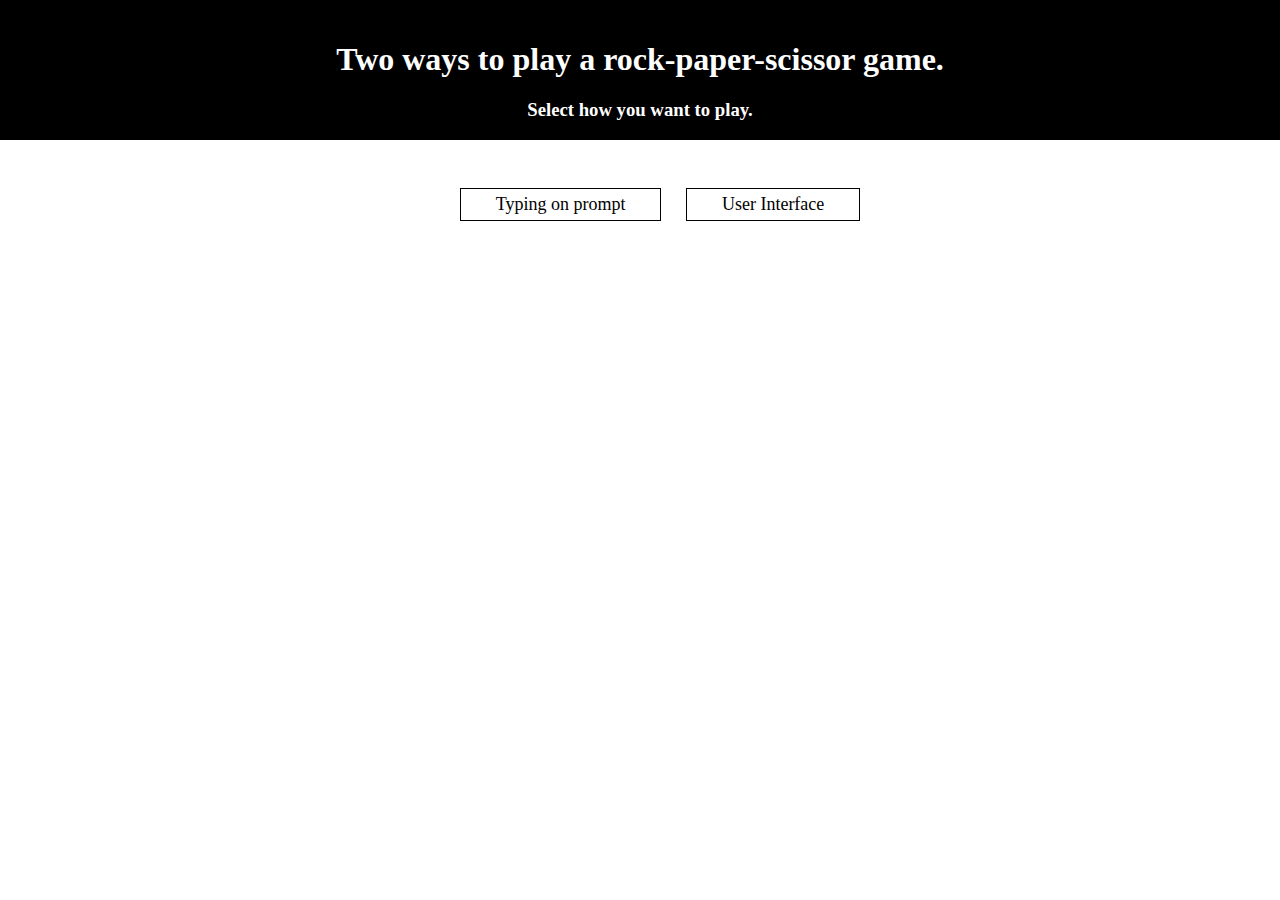
<file: index.html>
<!Doctype=html>
    <html>

    <head>
        <title> RPS GAMES </title>
        <meta charset="utf-8" />
        <link rel="stylesheet" type="text/css" href="style.css">
    </head>

    <body>
        <div class="site">
            <header>
                <h1>Two ways to play a rock-paper-scissor game.</h1>
                <h3>Select how you want to play.</h3>
                
            </header>
            <div>
                <div class="linksForGames">
                <ul>
                <li><a href="rpsprompt.html">Typing on prompt</a></li>
                <li><a href="rpsui.html">User Interface</a></li>
                </ul>
                </div>
            </div>

            <script src="main.js"></script>
    </body>

    </html>
</file>
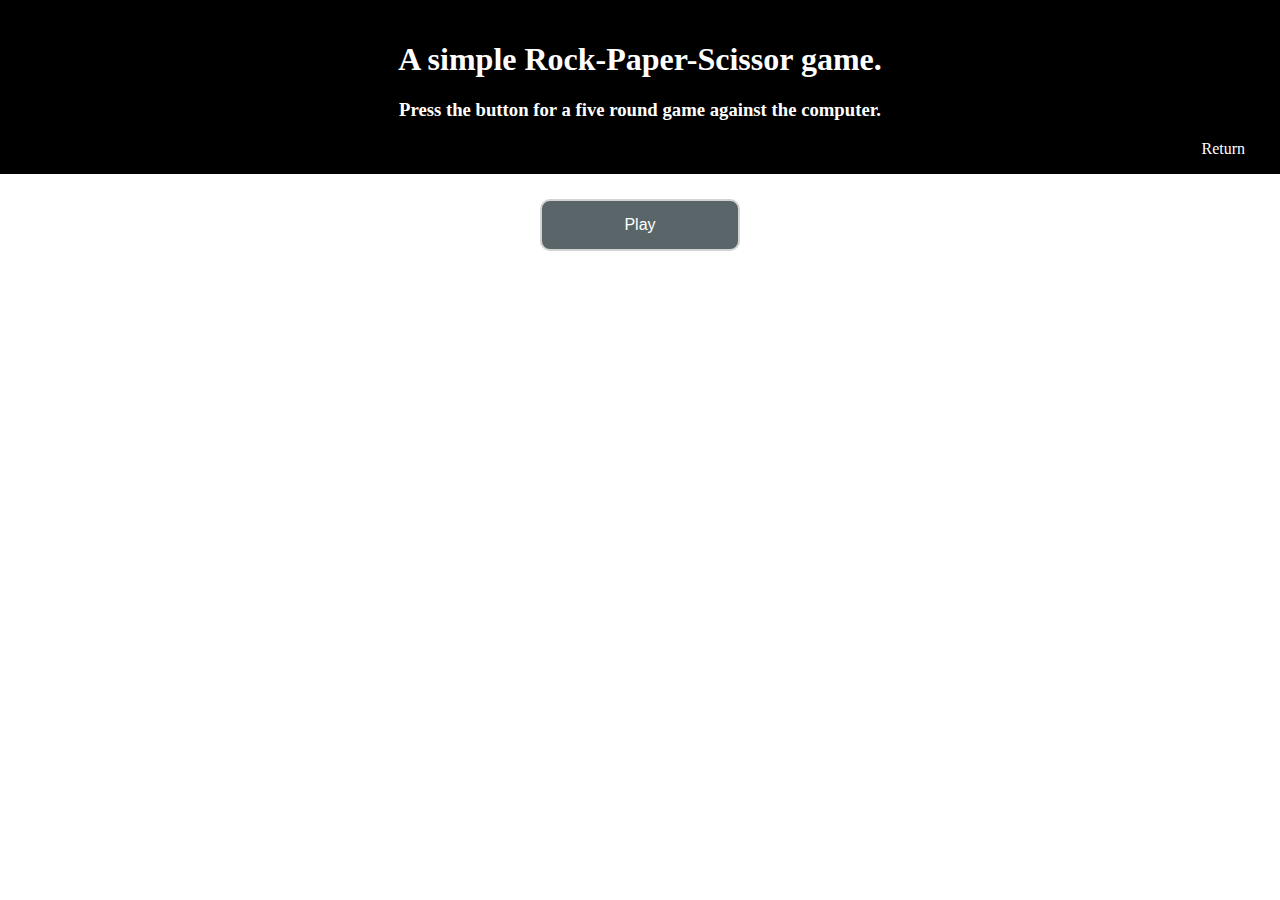
<file: rpsprompt.html>
<!Doctype=html>
    <html>

    <head>
        <title> RPS </title>
        <meta charset="utf-8" />
        <link rel="stylesheet" type="text/css" href="style.css">
    </head>

    <body>
        <div class="site">
            <header>
                <h1>A simple Rock-Paper-Scissor game.</h1>
                <h3>Press the button for a five round game against the computer.</h3>
                <p class="return"><a href="index.html">Return</a></p>
            </header>
            <div>
                <button onclick=game()>Play</button>


                <script src="main.js"></script>
            </div>
    </body>

    </html>
</file>
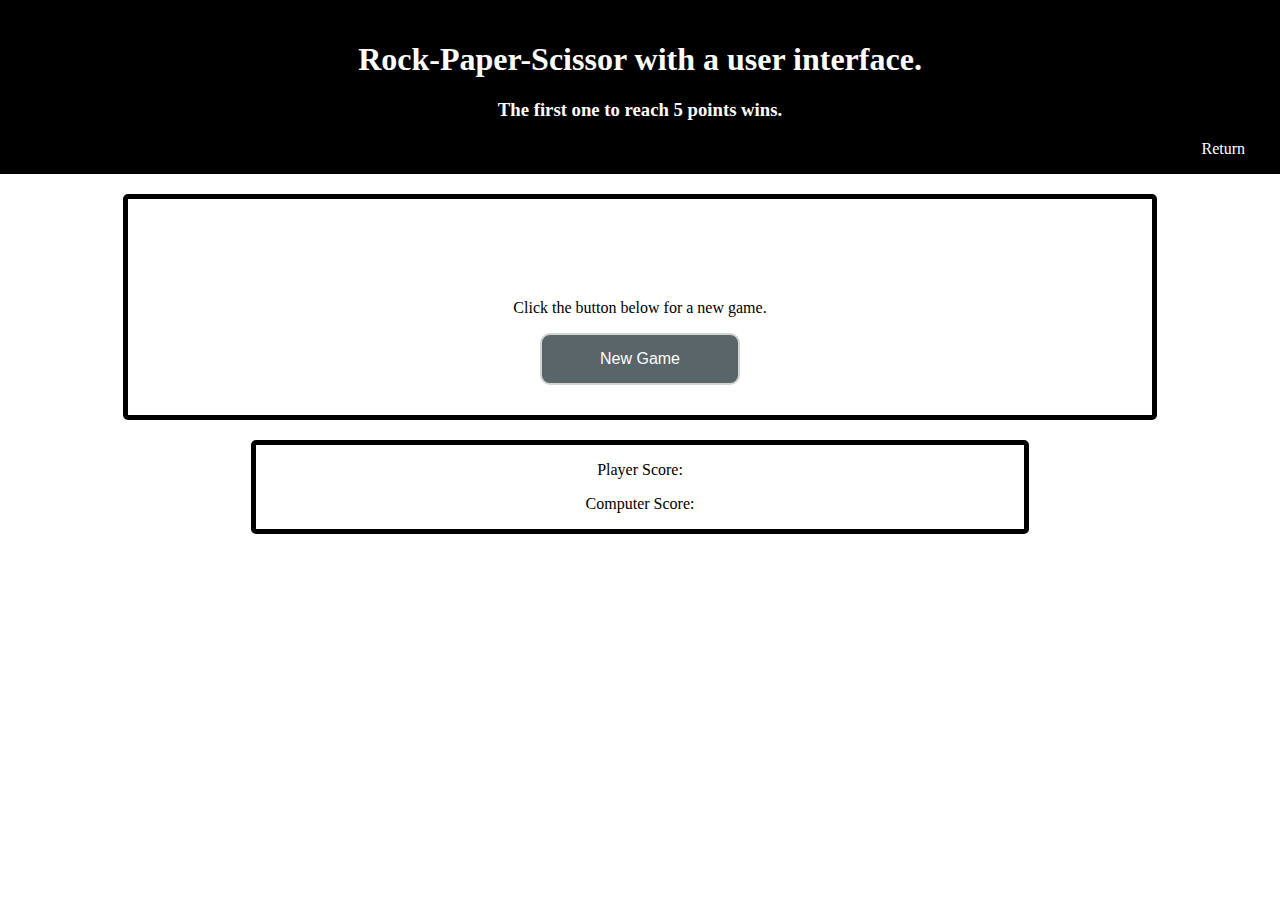
<file: rpsui.html>
<!Doctype=html>
    <html>

    <head>
        <title> RPS </title>
        <meta charset="utf-8" />
        <link rel="stylesheet" type="text/css" href="style.css">
    </head>

    <body>
        <div class="site">
            <header>
                <h1>Rock-Paper-Scissor with a user interface.</h1>
                <h3>The first one to reach 5 points wins.</h3>
                <p class="return"><a href="index.html">Return</a></p>
            </header>
            <div class="button_area">
                <div class="rpsButtons">
                    <div class="imgAndButton">
                        <img src="img/rock.png" />
                        <button id="rock" onclick=rpsSelection(this.id)>Rock</button>
                    </div>
                    <div class="imgAndButton">
                        <img src="img/paper.png" />
                        <button id="paper" onclick=rpsSelection(this.id)>Paper</button>
                    </div>
                    <div class="imgAndButton">
                        <img src="img/scissor.png" />
                        <button id="scissor" onclick=rpsSelection(this.id)>Scissor</button>
                    </div>
                </div>
                <div class="gameOver">
                    <p id="final_result"></p>
                    <p>Click the button below for a new game.</p>
                    <button onclick=newGame()>New Game</button>
                </div>
            </div>
            <div class="score_area">
                <p id="round_result"></p>
                <p>Player Score:<span id="player_Score"></span></p>
                <p>Computer Score:<span id="computer_Score"></span></p>
            </div>

            <script src="main.js"></script>
    </body>

    </html>
</file>
<file: style.css>
body{
    margin: 0;
    padding: 0;
    border: 0;
    font-size: 100%;
    font: inherit;
    vertical-align: baseline;
}

.site{
    display: grid;
    grid-row-gap: 20px;
    
}



header{
    text-align: center;
    font-family: Georgia;
    background-color: black;
    color: white;
    padding-top: 1.2em;
}
.return{
    text-align:right;
    padding-right: 20px;
}
a, a:visited, a:active {
    color: inherit;
    text-decoration: none;
    padding-left: 15px;
    padding-right: 15px;
}
a:hover{
    text-decoration: underline;
}
li{
    display:inline-block;
    border: 1px solid black;
    padding: 5px 20px;
    margin-left: 10px;
    margin-right: 10px;
}

.button_area{
    margin: auto;
    border: 5px solid black;
    border-radius: 5px;
    width: 80%;
}
.rpsButtons{
    display: none;
    grid-template-areas: "button1 button2 button3";
}
.gameOver{
    text-align: center;
    display: block;
}

img{
    display: block;
    margin-left: auto;
    margin-right: auto;
    height: 60px;
    width: 60px;
    margin: 10px auto 5px auto;
    text-align: center;
    border: 2px solid black;
    border-radius: 25px;
   
}

button {
    margin:auto;
    background-color: rgb(90, 101, 105); 
    border: none;
    color: white;
    padding: 15px 32px;
    margin: 5px auto 30px auto;
    text-align: center;
    font-family: Helvetica;
    display: block;
    border: 2px solid lightgray;
    border-radius: 10px;
    font-size: 16px;
    width: 200px;
    outline: none;
    
}
button::-moz-focus-inner {
    border: 0;
  }  
button:hover{
    box-shadow: 0 12px 16px 0 rgba(0,0,0,0.24), 0 17px 50px 0 rgba(0,0,0,0.19);
}
button:active{
    transform: translateY(4px);
}

#final_result{
    font-size: 30px;
    padding-bottom: 40px;
}

.score_area{
    margin: auto;
    width: 60%;
    text-align: center;
    border: 5px solid black;
    border-radius: 5px;
}

.linksForGames{
    margin: auto;
    text-align: center;
    font-size: 18px;
    font-family: 'Times New Roman', Times, serif;
    padding: 10px 10px 10px 10px;
}
</file>
